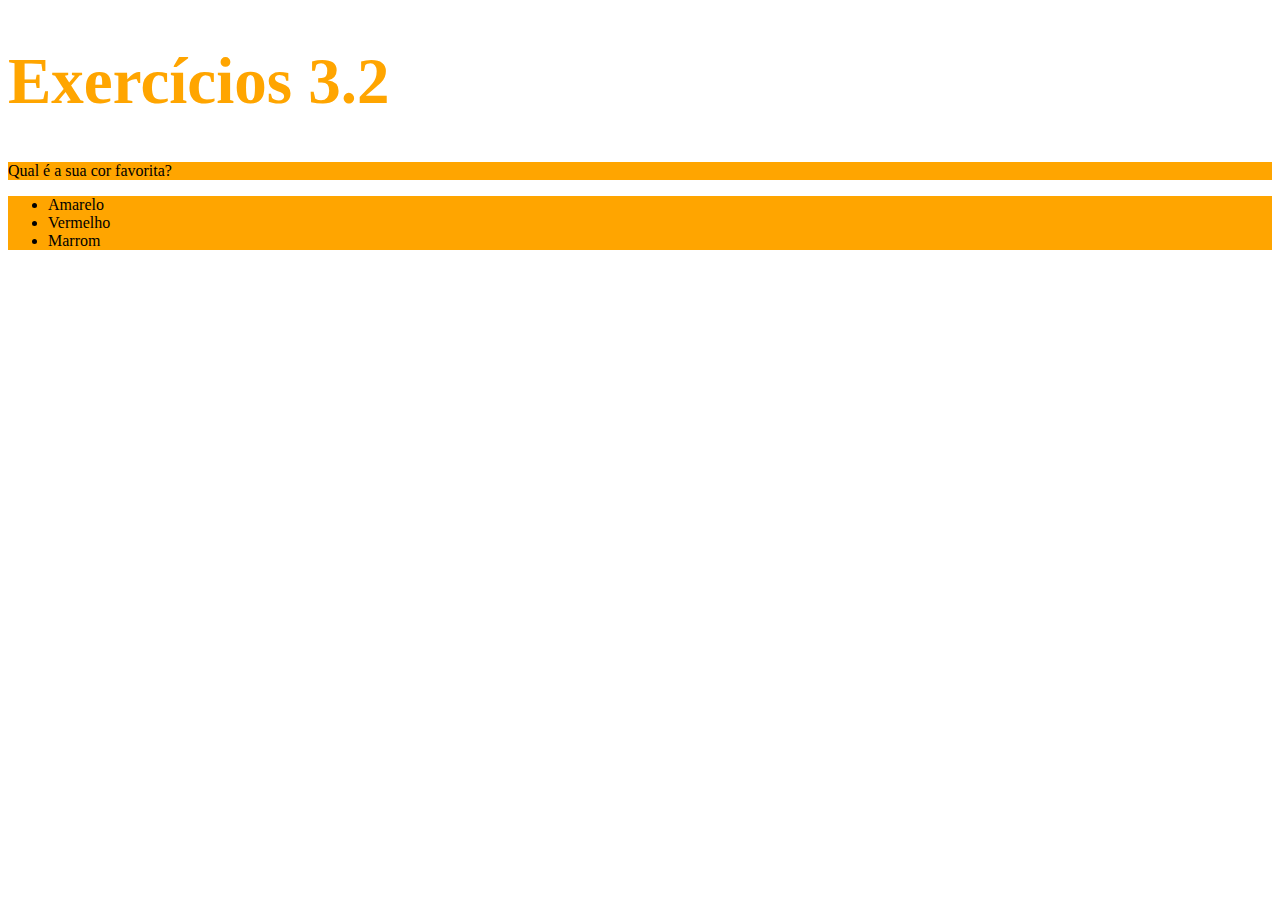
<file: bloco-3/index.html>
<!DOCTYPE html>
<html lang="pt-br">
  <head>
    <meta charset="UTF-8">

    <title>HTML</title>

    <style>
      h1 {
        font-size: 65px;
        color: orange;
      }
      
      .list-p-style {
        background-color:orange;
      }
    </style>

  </head>

  <body>

    <h1>Exercícios 3.2</h1>

    <p class="list-p-style">Qual é a sua cor favorita?</p>

    <ul class="list-p-style">
      <li>Amarelo</li>
      <li>Vermelho</li>
      <li>Marrom</li>
    </ul>

  </body>

</html>
</file>
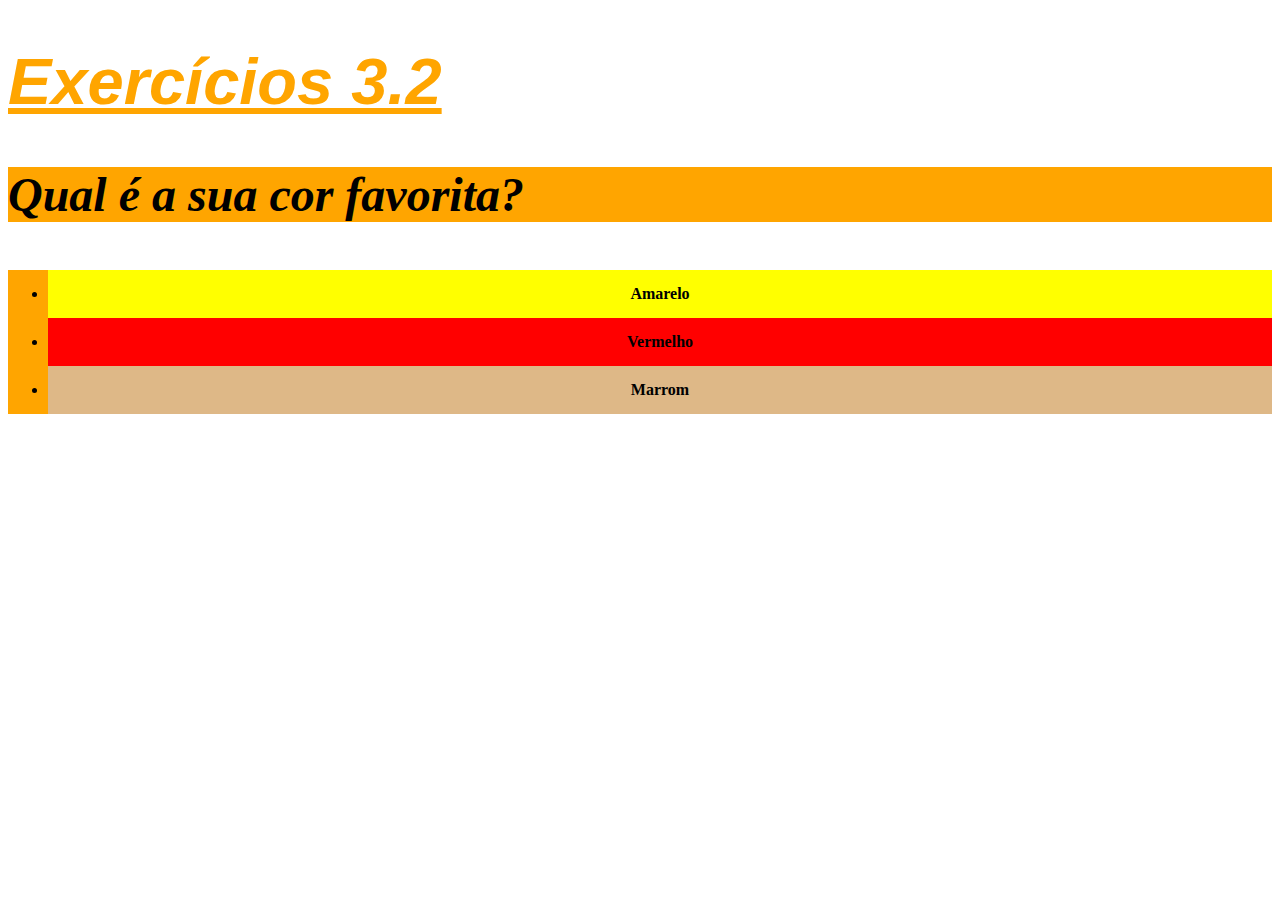
<file: bloco-3/dia-2/index.html>
<!DOCTYPE html>
<html lang="pt-br">
  <head>
    <meta charset="UTF-8">

    <title>HTML</title>

    <link rel="stylesheet" type="text/css" href="style.css">

     <style>

    </style> 

  </head>

  <body>

    <h1>Exercícios 3.2</h1>

    <p class="list-p-style">Qual é a sua cor favorita?</p>

    <ul class="list-p-style">
      <li class="item-yellow">Amarelo</li>
      <li class="item-red">Vermelho</li>
      <li class="item-brown">Marrom</li>
    </ul>

  </body>

</html>
</file>
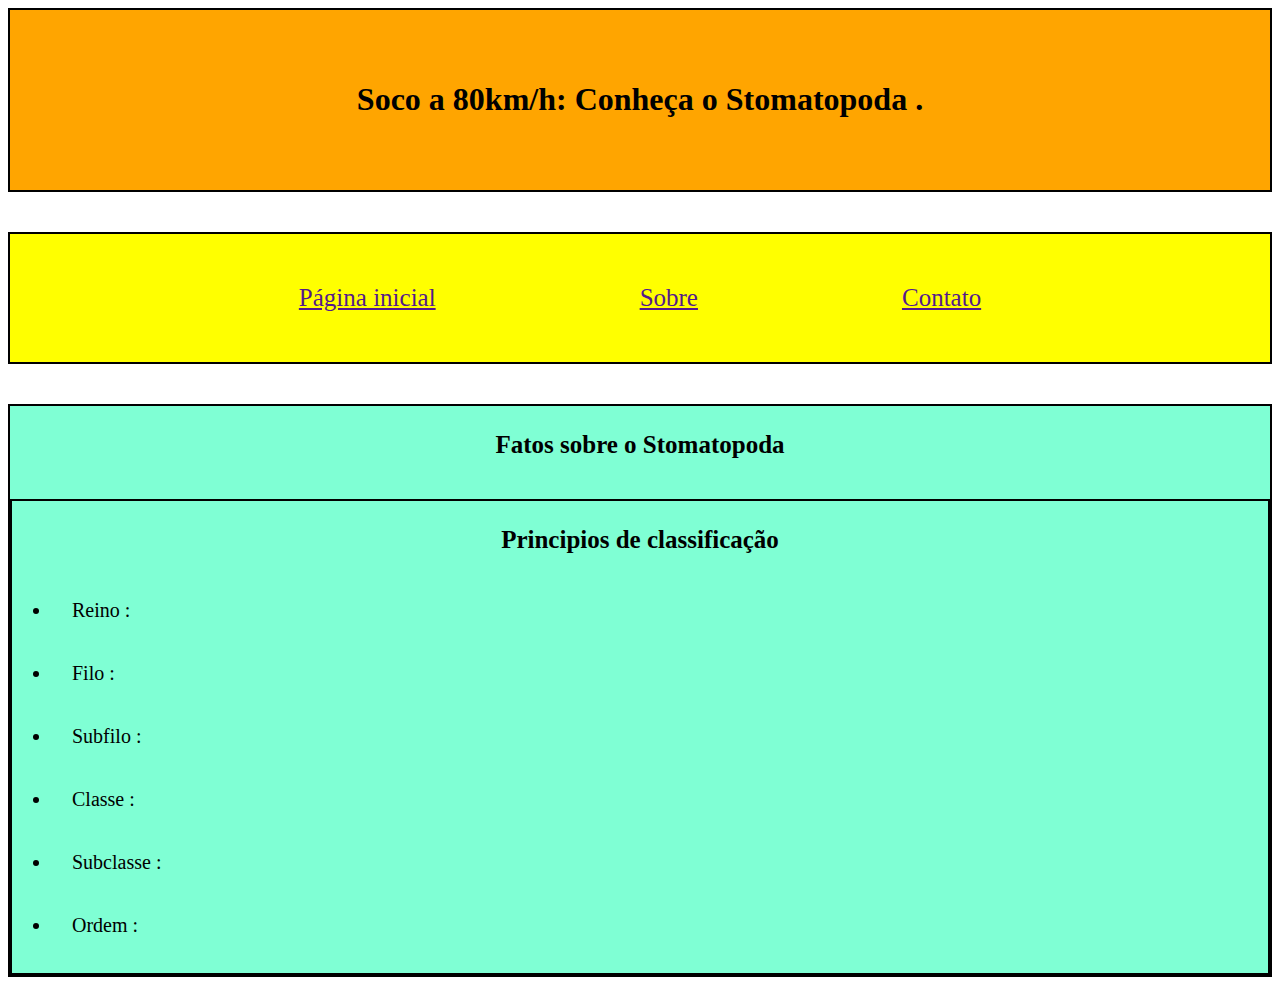
<file: bloco-3/dia-4/index.html>
<!DOCTYPE html>
<html>

  <head>
    <meta charset="UTF-8" />
    <meta name="viewport" content="width=device-width" />
    <link rel="stylesheet" href="style.css">
  </head>

  <body>

    <header class="header">

      <h1>Soco a 80km/h: Conheça o Stomatopoda .</h1>

    </header>

    <nav class="navegation">
      <a href="">Página inicial</a>
      <a href="">Sobre</a>
      <a href="">Contato</a>
    </nav>

      <article class="artigos">
          <h3>
            Fatos sobre o Stomatopoda
          </h3>

        <section class="general-info">

          <h3>Principios de classificação</h3>

            <ul>
              <li>Reino : </li>
              <li>Filo : </li>
              <li>Subfilo : </li>
              <li>Classe : </li>
              <li>Subclasse : </li>
              <li>Ordem : </li>

            </ul>



        </section>

      </article>


  </body>

</html>
</file>
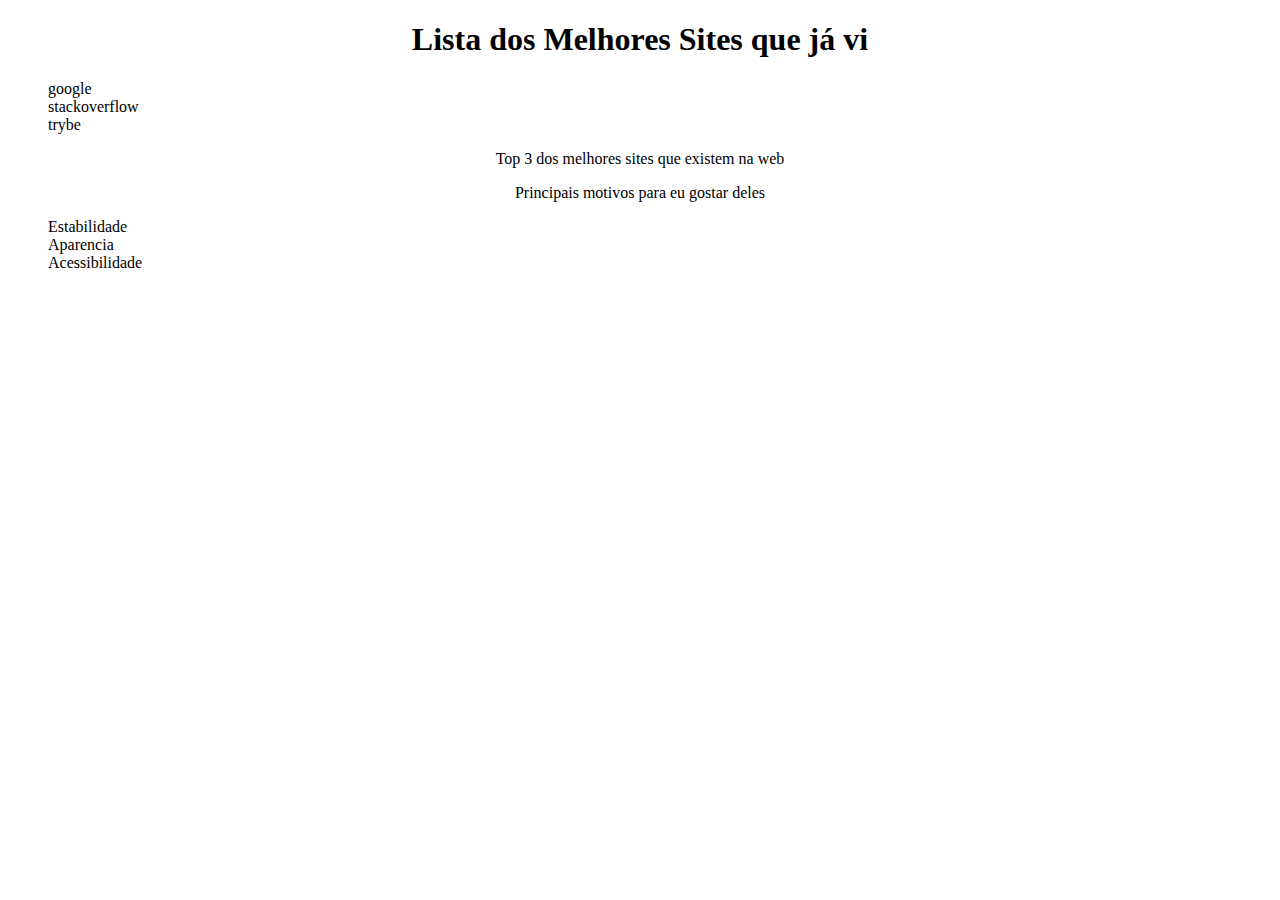
<file: bloco-3/dia-3/conteudo-3/index.html>
<!DOCTYPE html>
<html lang="pt-br">

  <head>
    <meta charset="UTF-8">
    <title>Agrupando Seletores</title>
    <link rel="stylesheet" href="style.css">
  </head>

  <body>
    <h1>Lista dos Melhores Sites que já vi</h1>

    <ol>
      <li>google</li>
      <li>stackoverflow</li>
      <li>trybe</li>
    </ol>

    <p>Top 3 dos melhores sites que existem na web</p>
    <p>Principais motivos para eu gostar deles</p>

    <ul>
      <li>Estabilidade</li>
      <li>Aparencia</li>
      <li>Acessibilidade</li>
    </ul>

    
  </body>

</html>
</file>
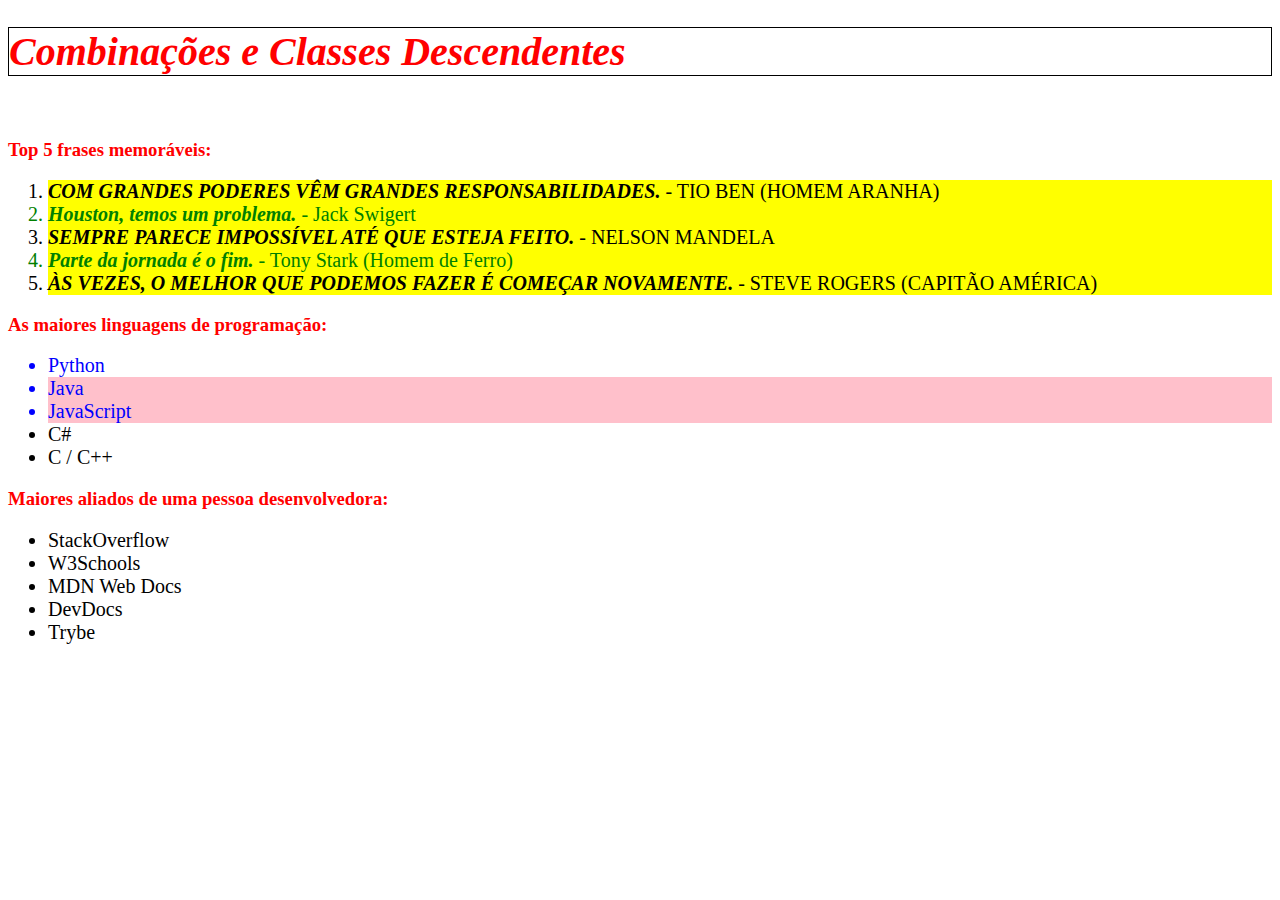
<file: bloco-3/dia-3/conteudo-4/index.html>
<!DOCTYPE html>
<html lang="pt-br">

  <head>
    <meta charset="UTF-8">
    <link rel="stylesheet" href="style.css">
    <title>#GoTrybe</title>
  </head>

  <body>
    <h1 class="headers italico"><em>Combinações e Classes Descendentes</em></h1>

    <br />

    <h3 class="headers">Top 5 frases memoráveis:</h3>

    <ol class="ordened-list">
      <li><em>Com grandes poderes vêm grandes responsabilidades.</em> - Tio Ben (Homem Aranha)</li>
      <li><em>Houston, temos um problema.</em> - Jack Swigert</li>
      <li><em>Sempre parece impossível até que esteja feito.</em> - Nelson Mandela</li>
      <li><em>Parte da jornada é o fim.</em> - Tony Stark (Homem de Ferro)</li>
      <li><em>Às vezes, o melhor que podemos fazer é começar novamente.</em> - Steve Rogers (Capitão América)</li>
    </ol>

    <h3 class="headers">As maiores linguagens de programação:</h3>

    <ul>
      <li class="program-list">Python</li>
      <li class="program-list iten-java">Java</li>
      <li class="program-list iten-java">JavaScript</li>
      <li>C#</li>
      <li>C / C++</li>
    </ul>

    <h3 class="headers">Maiores aliados de uma pessoa desenvolvedora:</h3>

    <div class="aliados-cor">
      <ul class="list">
        <li>
          <a href="https://pt.stackoverflow.com/" target="_blank" >StackOverflow</a>
        </li>
        <li>
          <a href="https://www.w3schools.com/" target="_blank">W3Schools</a>
        </li>
        <li>
          <a href="https://developer.mozilla.org/pt-BR/" target="_blank">MDN Web Docs</a>
        </li>
        <li>
          <a href="https://devdocs.io/" target="_blank">DevDocs</a>
        </li>
        <li>
          <a href="https://app.betrybe.com/" target="_blank">Trybe</a>
        </li>
      </ul>
  </div>

  </body>
</html>
</file>
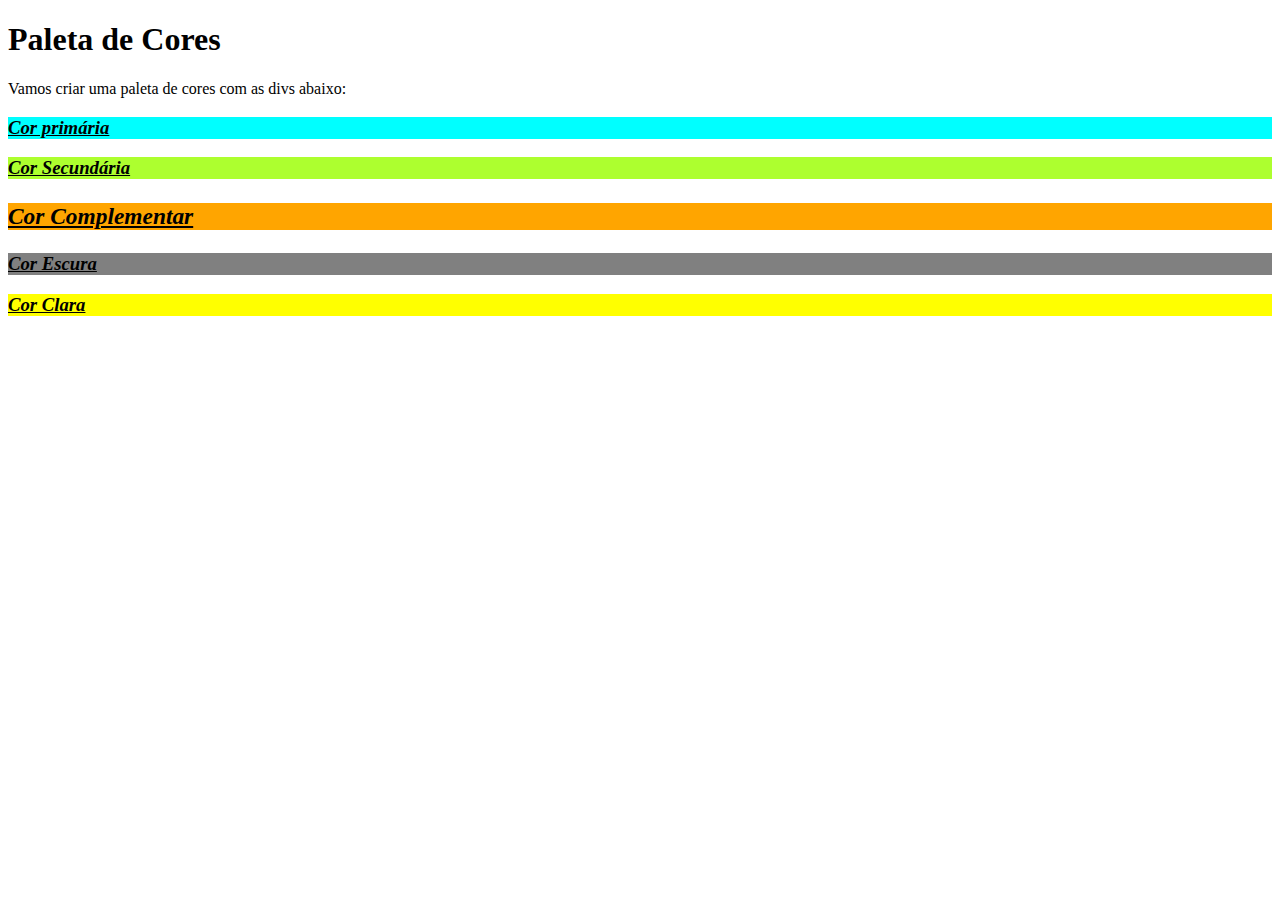
<file: bloco-3/dia-3/conteudo-3/para-fixar-2/index.html>
<!DOCTYPE html>
<html lang="pt-br">
<head>
  <meta charset="UTF-8">
  <title>Pseudoclasses</title>
  <link rel="stylesheet" href="style.css">
</head>

<body>
  <h1>Paleta de Cores</h1>

  <p>Vamos criar uma paleta de cores com as divs abaixo:</p>

  <div>
    <h3>Cor primária</h3>
  </div>

  <div>
    <h3>Cor Secundária</h3>
  </div>

  <div>
    <h3>Cor Complementar</h3>
  </div>

  <div>
    <h3>Cor Escura</h3>
  </div>

  <div>
    <h3>Cor Clara</h3>
  </div>

</body>

</html>
</file>
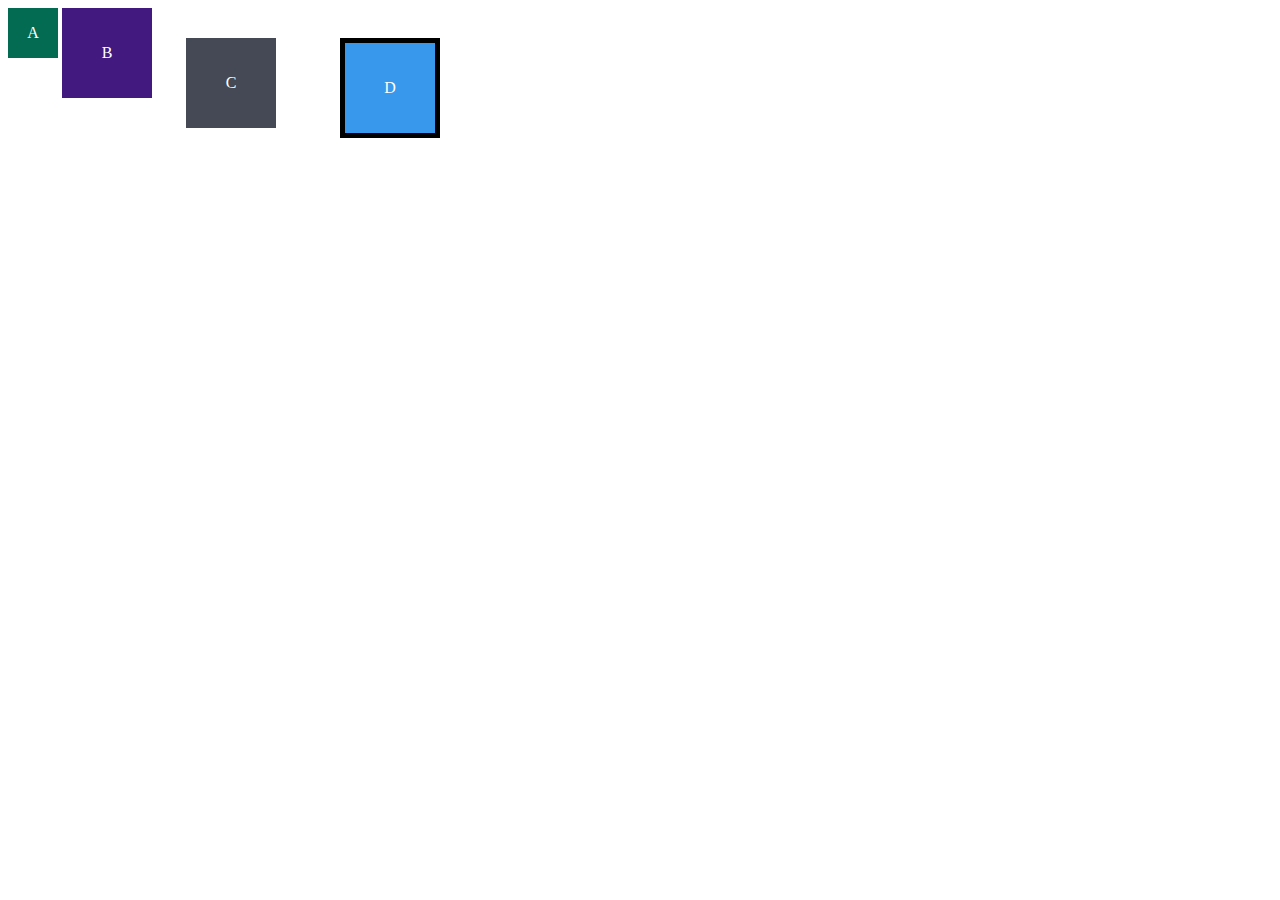
<file: bloco-3/dia-3/modelboxe.html>
<!DOCTYPE html>
<html lang="en">
  
<head>
  <meta charset="UTF-8">
  <meta name="viewport" content="width=device-width, initial-scale=1.0">
  <title>Exercício de Fixação: box model</title>
  <link rel="stylesheet" href="style.css">
</head>

<body>
  <div class="caixa width-and-height" style="background: #036b52">A</div>
  <div class="caixa width-and-height padding" style="background: #41197f;">B</div>
  <div class="caixa width-and-height padding margin" style="background: #444955">C</div>
  <div class="caixa width-and-height padding margin border" style="background: #3898EC">D</div>
</body>

</html>
</file>
<file: bloco-3/dia-2/style.css>
h1 {
  font-family: sans-serif;
  font-size: 65px;
  font-style: italic;
  color: orange;
  text-decoration: underline;
}

p {
  font-weight: 600;
  font-size: 3em;
  font-style: italic;
}

body {
  font-size: 16px;
}

ul {
  line-height: 3;
  text-align: center;
  font-weight: 600;

}

.list-p-style {
  background-color:orange;
}

.item-yellow {
  background-color: yellow;
}

.item-red {
  background-color: red;        
}

.item-brown {
  background-color: burlywood;     
}
</file>
<file: bloco-3/dia-4/style.css>
.header {
  background-color: orange;
  border: 2px solid black;
  text-align: center;
  padding: 50px;
}

.navegation {
  background-color: yellow;
  border:2px solid black;
  text-align: center;
  margin-top: 40px;
  padding: 50px;
  margin-bottom: 40px;
  
}

.navegation a {
  font-size: 25px;
  padding: 100px;
  
}

.artigos {
  background-color: aquamarine;
  border: 2px solid black;
  
}

.artigos h3 {
  font-size: 25px;
  text-align: center;
}


.general-info {
  border: 2px solid black;
  margin-top: 40px;
}

.general-info li {
  font-size: 20px;
  padding: 20px;
}
</file>
<file: bloco-3/dia-3/conteudo-3/style.css>
h1, p {
  text-align: center;
}

li:hover {
  background-color: yellow;
}

li:active {
  font-family: Verdana, Geneva, Tahoma, sans-serif;
}

ol, ul {
  list-style: none;
}
</file>
<file: bloco-3/dia-3/conteudo-4/style.css>
ol li {
  background-color: yellow;
}

ol li:nth-child(even){
  color: green;
}

ol li:nth-child(odd) {
  text-transform: uppercase;
}

.headers {
  color: red;
}

.italico{
  font-size: 40px;
  border: 1px solid black;
} 

li {
  font-size: 20px
}

li em {
  font-weight: bold;
}

.program-list {
  color: blue;
}

.iten-java {
  background-color: pink;
}

.aliados-cor {
  text-decoration: none;
}

.aliados-cor li:hover {
  font-weight: bold;
}

.aliados-cor li:hover:nth-of-type(1) {
  color: orange;
  background-color: orange;
}

.aliados-cor li:hover:nth-of-type(2) {
  color: green;
  background-color: green;
}

.aliados-cor li:hover:nth-of-type(3) {
  color: black;
  background-color:gray;
}

.aliados-cor li:hover:nth-of-type(4) {
  color: yellow;
  background: yellow ;
}

.aliados-cor li:hover:nth-of-type(5) {
  color: green;
  background-color: green;
}

.aliados-cor a{
  text-decoration: none;
  color: black;
}
</file>
<file: bloco-3/dia-3/conteudo-3/para-fixar-2/style.css>
div:hover {
  border: 1px solid black;

}

div:nth-child(3) {
  background-color: aqua;

}

div:nth-child(4) {
  background-color: greenyellow;

}

div:nth-child(5) {
  background-color: orange;
  font-size: 20px;
}

div:nth-child(6) {
  background-color: grey;

}

div:nth-child(7) {
  background-color: yellow;

}

h3:nth-child(odd){
  text-decoration: underline;
  font-style: italic;
}
</file>
<file: bloco-3/dia-3/style.css>
.caixa {
  color: white;
  display: inline-block;
  line-height: 50px;
  text-align: center;
  vertical-align: top;
}

.width-and-height {
  height: 50px;
  width: 50px;
}

/* insira na classe abaixo um padding de 20px para aplicá-lo aos itens B, C e D */
.padding {
  padding: 20px;

}

/* insira na classe abaixo uma margem de 30px para aplicá-la aos itens C e D */
.margin {
  margin: 30px;

}

/* insira na classe abaixo uma borda com valor '5px solid black' para aplicá-la ao item D */
.border {
  border: 5px solid black;
  
}
</file>
